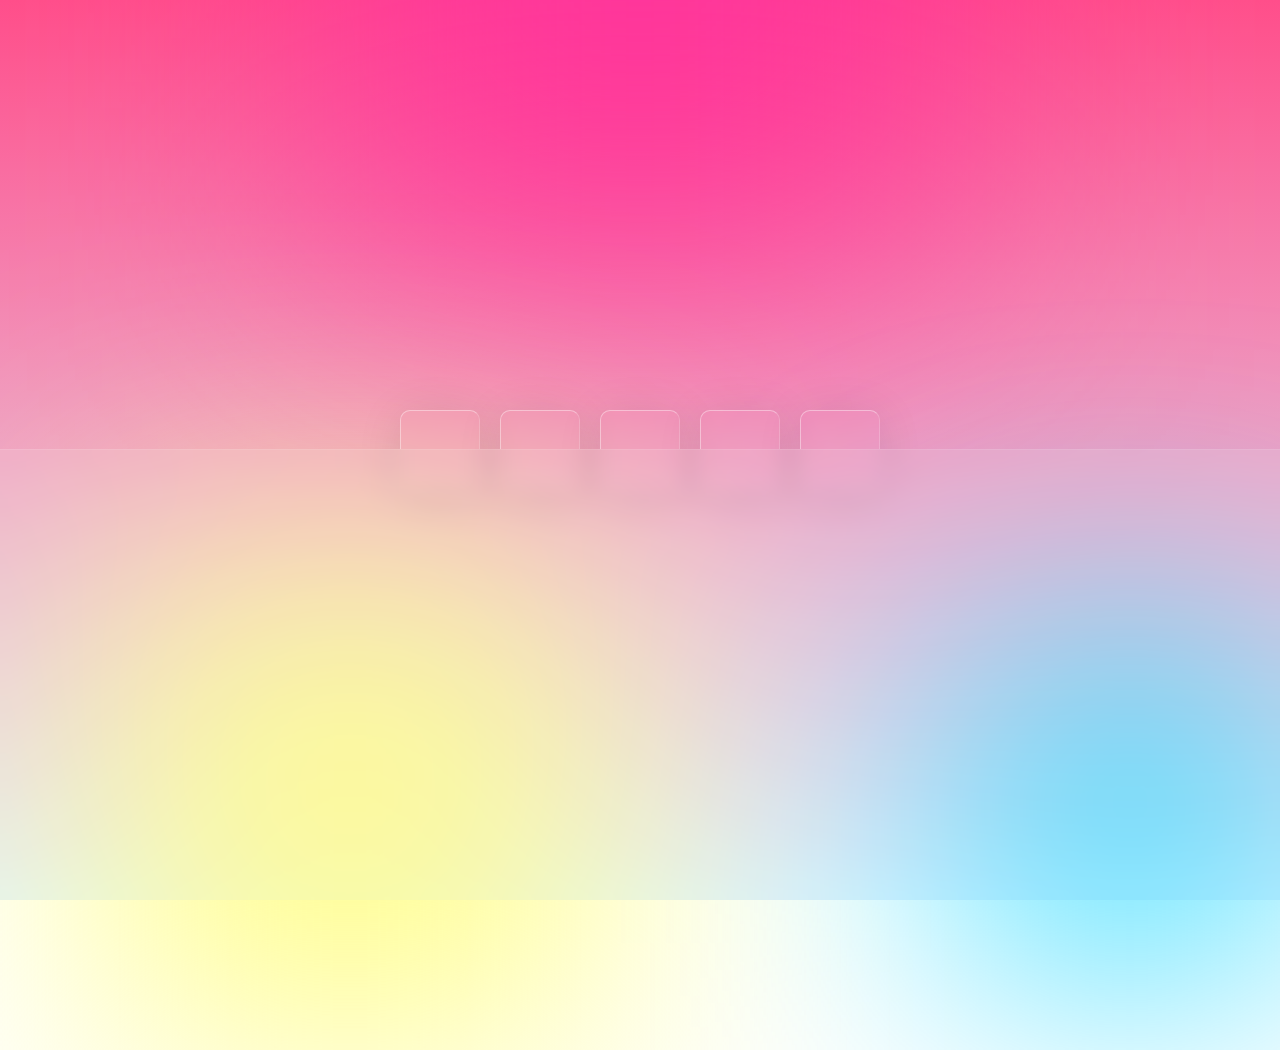
<file: social.html>
<!DOCTYPE html>
<html lang="en">
<head>
    <meta charset="UTF-8">
    <meta http-equiv="X-UA-Compatible" content="IE=edge">
    <meta name="viewport" content="width=device-width, initial-scale=1.0">

    <link rel="shortcut icon" href="assets/logos/Logo_Majin_Vegetta.jpg">
    <title>Manga-S-Life | Social Media</title>

    <!-- font awesome -->
    <link rel="stylesheet" href="https://use.fontawesome.com/releases/v5.15.4/css/all.css" integrity="sha384-DyZ88mC6Up2uqS4h/KRgHuoeGwBcD4Ng9SiP4dIRy0EXTlnuz47vAwmeGwVChigm" crossorigin="anonymous">

    <!--css-->
    <link rel="stylesheet" href="./styles.css">

</head>
<body class="socialBody">
    <section class="socialSection">
        <div class="color"></div>
        <div class="color"></div>
        <div class="color"></div>
        <ul>
            <li><a href="https://www.facebook.com/" target="_blank"><i class="fab fa-facebook-f"></i></a></li>
            <li><a href="https://www.instagram.com/?hl=es" target="_blank"><i class="fab fa-instagram"></i></a></li>
            <li><a href="https://www.linkedin.com/in/marcelo-gabriel-rosso-6797369a/" target="_blank"><i class="fab fa-linkedin-in"></i></a></li>
            <li><a href="https://github.com/marcelorosso/Manga-s-Life.git" target="_blank"><i class="fab fa-github"></i></a></li>
            <li><a href="index.html"><i class="fas fa-home"></i></a></li>
        </ul>
    </section>
</body>
</html>
</file>
<file: styles.css>
* {
  margin: 0;
  padding: 0;
  -webkit-box-sizing: border-box;
          box-sizing: border-box;
}

.row {
  --bs-gutter-x: 0;
  --bs-gutter-y: 0;
  margin: 0;
}

.row > * {
  padding: 0 1rem;
  margin: 1rem 0;
}

body {
  background-color: white;
  font-family: "Fuzzy Bubbles", cursive;
}

footer {
  background-color: #ced4da;
}

main {
  background-color: white;
}

@media (max-width: 768px) {
  main h2 {
    font-family: "Gluten", cursive;
  }
}

hr {
  background-color: lightgreen;
}

h1 {
  font-size: 2.5rem;
  font-weight: bolder;
  text-align: center;
}

h2 {
  font-size: 2rem;
  font-weight: 600;
  text-align: center;
}

h3 {
  font-size: 1.75rem;
  font-weight: 600;
  text-align: center;
}

h4 {
  font-size: 1.5rem;
  font-weight: 400;
  text-align: center;
}

h5 {
  font-size: 1.25rem;
  font-weight: 200;
  text-align: center;
}

span {
  font-size: 1rem;
  font-family: Arial, Helvetica, sans-serif;
  color: #495057;
  text-align: center;
}

p {
  font-size: 1rem;
  font-family: Arial, Helvetica, sans-serif;
  color: #495057;
  text-align: center;
}

a {
  color: #6c757d;
  font-family: "Fuzzy Bubbles", cursive;
}

.img {
  max-width: 100%;
  height: 130px;
  margin: 15px 0;
  vertical-align: middle;
}

.imgBootstrap {
  width: 100% !important;
  height: 100% !important;
  border-radius: 2rem !important;
  -webkit-box-shadow: -3px 5px 15px #000 !important;
          box-shadow: -3px 5px 15px #000 !important;
  cursor: pointer !important;
}

.icon {
  color: #495057;
  font-size: 6.5rem;
  padding-bottom: 1.5rem;
  text-align: center;
}

.navbar-brand {
  -webkit-transition: all 400ms;
  transition: all 400ms;
}

.navbar-brand:hover {
  -webkit-transition: all 400ms;
  transition: all 400ms;
  -webkit-transform: scale(1.15);
          transform: scale(1.15);
}

.sec {
  position: relative;
  width: 100%;
  min-height: 100vh;
  padding: 100px;
  display: -webkit-box;
  display: -ms-flexbox;
  display: flex;
  -webkit-box-orient: vertical;
  -webkit-box-direction: normal;
      -ms-flex-direction: flex;
          flex-direction: flex;
  -ms-flex-wrap: nowrap;
      flex-wrap: nowrap;
  -webkit-box-pack: justify;
      -ms-flex-pack: justify;
          justify-content: space-between;
  -webkit-box-align: center;
      -ms-flex-align: center;
          align-items: center;
  background: green;
  -webkit-transition: 0.5s;
  transition: 0.5s;
}

@media (max-width: 992px) {
  .sec {
    padding: 20px;
    padding-bottom: 160px;
    height: 80%;
  }
}

.sec header {
  position: absolute;
  top: 0;
  left: 0;
  width: 100%;
  padding: 20px 100px;
  display: -webkit-box;
  display: -ms-flexbox;
  display: flex;
  -webkit-box-orient: vertical;
  -webkit-box-direction: normal;
      -ms-flex-direction: flex;
          flex-direction: flex;
  -ms-flex-wrap: nowrap;
      flex-wrap: nowrap;
  -webkit-box-pack: justify;
      -ms-flex-pack: justify;
          justify-content: space-between;
  -webkit-box-align: center;
      -ms-flex-align: center;
          align-items: center;
}

@media (max-width: 992px) {
  .sec header {
    padding: 20px 20px;
  }
  .sec header .toggleMenu {
    position: relative;
    width: 40px;
    height: 40px;
    background: url(assets/logos/menu.png);
    background-position: center;
    background-size: 30px;
    background-repeat: no-repeat;
    z-index: 2;
    cursor: pointer;
  }
  .sec header .active {
    background: url(assets/logos/close.png);
    background-position: center;
    background-size: 20px;
    background-repeat: no-repeat;
  }
}

.sec header a {
  font-family: "Poppins", sans-serif;
}

.sec header .logo {
  position: relative;
  max-width: 160px;
  border-radius: 10px;
  -webkit-box-shadow: rgba(0, 0, 0, 0.4) 0px 2px 4px, rgba(0, 0, 0, 0.3) 0px 7px 13px -3px, rgba(0, 0, 0, 0.2) 0px -3px 0px inset;
          box-shadow: rgba(0, 0, 0, 0.4) 0px 2px 4px, rgba(0, 0, 0, 0.3) 0px 7px 13px -3px, rgba(0, 0, 0, 0.2) 0px -3px 0px inset;
}

@media (max-width: 768px) {
  .sec header .logo {
    max-width: 110px;
  }
}

@media (min-width: 769px) and (max-width: 992px) {
  .sec header .logo {
    max-width: 140px;
  }
}

.sec header Ul {
  position: relative;
  display: -webkit-box;
  display: -ms-flexbox;
  display: flex;
  margin-bottom: 80px;
}

@media (max-width: 992px) {
  .sec header Ul {
    position: fixed;
    top: 0;
    left: 0;
    width: 100%;
    height: 100%;
    background: white;
    display: -webkit-box;
    display: -ms-flexbox;
    display: flex;
    -webkit-box-orient: vertical;
    -webkit-box-direction: normal;
        -ms-flex-direction: column;
            flex-direction: column;
    -ms-flex-wrap: nowrap;
        flex-wrap: nowrap;
    -webkit-box-pack: center;
        -ms-flex-pack: center;
            justify-content: center;
    -webkit-box-align: center;
        -ms-flex-align: center;
            align-items: center;
    z-index: 1;
    -webkit-transition: 0.2s;
    transition: 0.2s;
    visibility: hidden;
    opacity: 0;
  }
  .sec header Ul.active {
    visibility: visible;
    opacity: 1;
    background: white;
    -webkit-filter: invert(1);
            filter: invert(1);
  }
}

.sec header Ul li {
  list-style: none;
}

.sec header Ul li a {
  font-family: "Poppins", sans-serif;
  display: inline-block;
  color: white;
  font-weight: 400;
  margin-left: 40px;
  text-decoration: none;
}

@media (max-width: 992px) {
  .sec header Ul li a {
    display: inline-block;
    color: black;
    font-weight: 400;
    margin-left: 0;
    text-decoration: none;
    font-size: 2em;
    margin: 10px 0;
  }
  .sec header Ul li a:hover {
    color: violet;
  }
}

.sec .content {
  position: relative;
  width: 100%;
  display: -webkit-box;
  display: -ms-flexbox;
  display: flex;
  -webkit-box-orient: vertical;
  -webkit-box-direction: normal;
      -ms-flex-direction: flex;
          flex-direction: flex;
  -ms-flex-wrap: nowrap;
      flex-wrap: nowrap;
  -webkit-box-pack: justify;
      -ms-flex-pack: justify;
          justify-content: space-between;
  -webkit-box-align: center;
      -ms-flex-align: center;
          align-items: center;
}

@media (max-width: 992px) {
  .sec .content {
    -webkit-box-orient: vertical;
    -webkit-box-direction: normal;
        -ms-flex-direction: column;
            flex-direction: column;
    margin-top: 80px;
  }
}

.sec .content .textBox {
  position: relative;
  max-width: 600px;
  margin-top: 80px;
}

@media (max-width: 992px) {
  .sec .content .textBox {
    position: relative;
    max-width: 100%;
    padding-right: 20px;
    margin-top: 70px;
  }
}

.sec .content .textBox h2 {
  font-family: "Poppins", sans-serif;
  color: white;
  font-size: 4em;
  font-weight: 900;
  text-transform: uppercase;
  text-align: start;
}

@media (max-width: 992px) {
  .sec .content .textBox h2 {
    font-size: 3em;
  }
}

.sec .content .textBox span {
  color: white;
  font-family: "Poppins", sans-serif;
  font-size: 2em;
  text-align: start;
}

@media (max-width: 992px) {
  .sec .content .textBox span {
    font-size: 1.3em;
  }
}

.sec .content .textBox p {
  font-family: "Poppins", sans-serif;
  color: white;
  text-align: start;
}

@media (max-width: 576px) {
  .sec .content .textBox p {
    font-size: 13px;
    margin-bottom: 0px;
  }
}

.sec .content .textBox a {
  display: inline-block;
  margin-top: 20px;
  padding: 8px 20px;
  font-family: "Poppins", sans-serif;
  background: white;
  color: black;
  border-radius: 40px;
  font-weight: 500;
  letter-spacing: 1px;
  text-decoration: none;
  text-transform: uppercase;
  -webkit-box-shadow: rgba(0, 0, 0, 0.4) 0px 2px 4px, rgba(0, 0, 0, 0.3) 0px 7px 13px -3px, rgba(0, 0, 0, 0.2) 0px -3px 0px inset;
          box-shadow: rgba(0, 0, 0, 0.4) 0px 2px 4px, rgba(0, 0, 0, 0.3) 0px 7px 13px -3px, rgba(0, 0, 0, 0.2) 0px -3px 0px inset;
}

@media (max-width: 992px) {
  .sec .content .textBox a {
    padding: 8px 15px;
    font-size: 14px;
  }
}

.sec .content .imgBox {
  width: 600px;
  display: -webkit-box;
  display: -ms-flexbox;
  display: flex;
  -webkit-box-orient: vertical;
  -webkit-box-direction: normal;
      -ms-flex-direction: flex;
          flex-direction: flex;
  -ms-flex-wrap: nowrap;
      flex-wrap: nowrap;
  -webkit-box-pack: end;
      -ms-flex-pack: end;
          justify-content: flex-end;
  -webkit-box-align: none;
      -ms-flex-align: none;
          align-items: none;
  padding-right: 50px;
}

@media (max-width: 992px) {
  .sec .content .imgBox {
    width: 100%;
    display: -webkit-box;
    display: -ms-flexbox;
    display: flex;
    -webkit-box-pack: center;
        -ms-flex-pack: center;
            justify-content: center;
    padding-right: 0;
    margin-top: 50px;
  }
}

.sec .content .imgBox img {
  max-width: 280px;
  border-radius: 40px;
  -webkit-box-shadow: rgba(0, 0, 0, 0.35) 0px 5px 15px;
          box-shadow: rgba(0, 0, 0, 0.35) 0px 5px 15px;
}

@media (max-width: 992px) {
  .sec .content .imgBox img {
    max-width: 200px;
  }
}

.sec .thumb {
  position: absolute;
  left: 50%;
  bottom: 20px;
  -webkit-transform: translateX(-50%);
          transform: translateX(-50%);
  display: -webkit-box;
  display: -ms-flexbox;
  display: flex;
}

.sec .thumb li {
  list-style: none;
  display: inline-block;
  margin: 0 20px;
  cursor: pointer;
  -webkit-transition: 0.5s;
  transition: 0.5s;
}

.sec .thumb li:hover {
  -webkit-transform: translateY(-15px);
          transform: translateY(-15px);
}

.sec .thumb li img {
  max-width: 60px;
  height: 60px;
  border-radius: 10px;
  -webkit-box-shadow: rgba(0, 0, 0, 0.4) 0px 2px 4px, rgba(0, 0, 0, 0.3) 0px 7px 13px -3px, rgba(0, 0, 0, 0.2) 0px -3px 0px inset;
          box-shadow: rgba(0, 0, 0, 0.4) 0px 2px 4px, rgba(0, 0, 0, 0.3) 0px 7px 13px -3px, rgba(0, 0, 0, 0.2) 0px -3px 0px inset;
}

@media (max-width: 992px) {
  .sec .thumb li img {
    max-width: 50px;
    height: 50px;
  }
}

.sec .sci {
  position: absolute;
  top: 50%;
  right: 30px;
  -webkit-transform: translateY(-50%);
          transform: translateY(-50%);
  display: -webkit-box;
  display: -ms-flexbox;
  display: flex;
  -webkit-box-orient: vertical;
  -webkit-box-direction: normal;
      -ms-flex-direction: column;
          flex-direction: column;
  -ms-flex-wrap: nowrap;
      flex-wrap: nowrap;
  -webkit-box-pack: center;
      -ms-flex-pack: center;
          justify-content: center;
  -webkit-box-align: center;
      -ms-flex-align: center;
          align-items: center;
  color: black;
}

@media (max-width: 992px) {
  .sec .sci {
    position: absolute;
    top: 50%;
    right: 0;
    background: rgba(0, 0, 0, 0.2);
    -webkit-transform: translateY(-50%);
            transform: translateY(-50%);
    display: -webkit-box;
    display: -ms-flexbox;
    display: flex;
    -webkit-box-orient: vertical;
    -webkit-box-direction: normal;
        -ms-flex-direction: flex;
            flex-direction: flex;
    -ms-flex-wrap: nowrap;
        flex-wrap: nowrap;
    -webkit-box-pack: center;
        -ms-flex-pack: center;
            justify-content: center;
    -webkit-box-align: center;
        -ms-flex-align: center;
            align-items: center;
  }
}

.sec .sci li {
  list-style: none;
}

.sec .sci li a {
  text-decoration: none;
  display: inline-block;
  -webkit-filter: invert(1);
          filter: invert(1);
  margin: 5px 0;
  -webkit-transform: scale(0.6);
          transform: scale(0.6);
}

.sec .sci li a i {
  color: black;
  font-size: 30px;
}

@media (max-width: 992px) {
  .loginSize {
    height: 300px;
  }
}

.login-box {
  position: absolute;
  top: 50%;
  left: 50%;
  width: 473px;
  padding: 40px;
  -webkit-transform: translate(-50%, -50%);
          transform: translate(-50%, -50%);
  background: rgba(0, 0, 0, 0.5);
  -webkit-box-sizing: border-box;
          box-sizing: border-box;
  -webkit-box-shadow: 0 15px 25px rgba(0, 0, 0, 0.6);
          box-shadow: 0 15px 25px rgba(0, 0, 0, 0.6);
  border-radius: 10px;
  background: -webkit-gradient(linear, left top, left bottom, from(#141e30), to(#243b55));
  background: linear-gradient(#141e30, #243b55);
}

@media (max-width: 576px) {
  .login-box {
    width: 80%;
    height: 500px;
  }
}

.login-box h2 {
  margin: 0 0 30px;
  padding: 0;
  color: #fff;
  text-align: center;
  -webkit-box-shadow: 0 0 5px #03e9f4, 0 0 25px #03e9f4, 0 0 50px #03e9f4, 0 0 100px #03e9f4;
          box-shadow: 0 0 5px #03e9f4, 0 0 25px #03e9f4, 0 0 50px #03e9f4, 0 0 100px #03e9f4;
}

.login-box a {
  position: relative;
  display: inline-block;
  padding: 10px 20px;
  color: #03e9f4;
  font-size: 16px;
  text-decoration: none;
  text-transform: uppercase;
  overflow: hidden;
  -webkit-transition: .5s;
  transition: .5s;
  margin-top: 40px;
  letter-spacing: 4px;
}

.login-box a:hover {
  background: #03e9f4;
  color: #fff;
  border-radius: 5px;
  -webkit-box-shadow: 0 0 5px #03e9f4, 0 0 25px #03e9f4, 0 0 50px #03e9f4, 0 0 100px #03e9f4;
          box-shadow: 0 0 5px #03e9f4, 0 0 25px #03e9f4, 0 0 50px #03e9f4, 0 0 100px #03e9f4;
}

.login-box span {
  position: absolute;
  display: block;
}

.login-box span:nth-child(1) {
  top: 0;
  left: -100%;
  width: 100%;
  height: 2px;
  background: -webkit-gradient(linear, left top, right top, from(transparent), to(#03e9f4));
  background: linear-gradient(90deg, transparent, #03e9f4);
  -webkit-animation: btn-anim1 1s linear infinite;
          animation: btn-anim1 1s linear infinite;
}

.login-box span:nth-child(2) {
  top: -100%;
  right: 0;
  width: 2px;
  height: 100%;
  background: -webkit-gradient(linear, left top, left bottom, from(transparent), to(#03e9f4));
  background: linear-gradient(180deg, transparent, #03e9f4);
  -webkit-animation: btn-anim2 1s linear infinite;
          animation: btn-anim2 1s linear infinite;
  -webkit-animation-delay: .25s;
          animation-delay: .25s;
}

.login-box span:nth-child(3) {
  bottom: 0;
  right: -100%;
  width: 100%;
  height: 2px;
  background: -webkit-gradient(linear, right top, left top, from(transparent), to(#03e9f4));
  background: linear-gradient(270deg, transparent, #03e9f4);
  -webkit-animation: btn-anim3 1s linear infinite;
          animation: btn-anim3 1s linear infinite;
  -webkit-animation-delay: .5s;
          animation-delay: .5s;
}

.login-box span:nth-child(4) {
  bottom: -100%;
  left: 0;
  width: 2px;
  height: 100%;
  background: -webkit-gradient(linear, left bottom, left top, from(transparent), to(#03e9f4));
  background: linear-gradient(360deg, transparent, #03e9f4);
  -webkit-animation: btn-anim4 1s linear infinite;
          animation: btn-anim4 1s linear infinite;
  -webkit-animation-delay: .75s;
          animation-delay: .75s;
}

.user-box {
  position: relative;
}

.user-box input {
  width: 100%;
  padding: 10px 0;
  font-size: 16px;
  color: #fff;
  margin-bottom: 30px;
  border: none;
  border-bottom: 1px solid #fff;
  outline: none;
  background: transparent;
}

.user-box label {
  position: absolute;
  top: 0;
  left: 0;
  padding: 10px 0;
  font-size: 16px;
  color: #fff;
  pointer-events: none;
  -webkit-transition: .5s;
  transition: .5s;
}

.user-box input:focus ~ label,
.user-box input:valid ~ label {
  top: -20px;
  left: 0;
  color: #03e9f4;
  font-size: 12px;
}

@-webkit-keyframes btn-anim1 {
  0% {
    left: -100%;
  }
  50%, 100% {
    left: 100%;
  }
}

@keyframes btn-anim1 {
  0% {
    left: -100%;
  }
  50%, 100% {
    left: 100%;
  }
}

@-webkit-keyframes btn-anim2 {
  0% {
    top: -100%;
  }
  50%, 100% {
    top: 100%;
  }
}

@keyframes btn-anim2 {
  0% {
    top: -100%;
  }
  50%, 100% {
    top: 100%;
  }
}

@-webkit-keyframes btn-anim3 {
  0% {
    right: -100%;
  }
  50%, 100% {
    right: 100%;
  }
}

@keyframes btn-anim3 {
  0% {
    right: -100%;
  }
  50%, 100% {
    right: 100%;
  }
}

@-webkit-keyframes btn-anim4 {
  0% {
    bottom: -100%;
  }
  50%, 100% {
    bottom: 100%;
  }
}

@keyframes btn-anim4 {
  0% {
    bottom: -100%;
  }
  50%, 100% {
    bottom: 100%;
  }
}

.event {
  font-family: monospace;
  letter-spacing: 0.2rem;
}

.tableUsers td {
  font-size: 1rem;
}

@media (max-width: 355px) {
  .tableUsers td {
    font-size: 0.3rem;
    font-family: Arial, Helvetica, sans-serif;
  }
}

@media (min-width: 355px) and (max-width: 576px) {
  .tableUsers td {
    font-size: 0.5rem;
    font-family: Arial, Helvetica, sans-serif;
  }
}

@media (max-width: 576px) {
  .tableUsers h3 {
    font-size: 1.2rem;
    font-family: Arial, Helvetica, sans-serif;
  }
}

@media (max-width: 576px) {
  .tableUsers p {
    font-weight: bolder;
    font-size: 0.8rem;
  }
}

.contact-info-item {
  text-align: center;
}

.information {
  max-height: 600px;
}

.copyright {
  border-top: 0.1rem solid #ced4da;
  padding-top: 3rem;
  text-align: center;
}

.copyright a {
  text-decoration: none;
  border: none;
  font-weight: bold;
  color: green;
  font-size: 16px;
  font-family: Arial, Helvetica, sans-serif;
}

.copyright p {
  font-size: 1rem;
  color: #6c757d;
}

.copyright span {
  font-size: 1rem;
  color: #6c757d;
}

.copyright span .heart {
  display: -webkit-inline-box;
  display: -ms-inline-flexbox;
  display: inline-flex;
  -webkit-animation-name: beat;
          animation-name: beat;
  -webkit-animation-duration: 1.2s;
          animation-duration: 1.2s;
  -webkit-animation-iteration-count: infinite;
          animation-iteration-count: infinite;
}

@-webkit-keyframes beat {
  0% {
    -webkit-transform: scale(0.9);
            transform: scale(0.9);
  }
  5% {
    -webkit-transform: scale(1);
            transform: scale(1);
  }
  10% {
    -webkit-transform: scale(0.9);
            transform: scale(0.9);
  }
  15% {
    -webkit-transform: scale(1.1);
            transform: scale(1.1);
  }
  50% {
    -webkit-transform: scale(0.9);
            transform: scale(0.9);
  }
  100% {
    -webkit-transform: scale(0.9);
            transform: scale(0.9);
  }
}

@keyframes beat {
  0% {
    -webkit-transform: scale(0.9);
            transform: scale(0.9);
  }
  5% {
    -webkit-transform: scale(1);
            transform: scale(1);
  }
  10% {
    -webkit-transform: scale(0.9);
            transform: scale(0.9);
  }
  15% {
    -webkit-transform: scale(1.1);
            transform: scale(1.1);
  }
  50% {
    -webkit-transform: scale(0.9);
            transform: scale(0.9);
  }
  100% {
    -webkit-transform: scale(0.9);
            transform: scale(0.9);
  }
}

.copyright .footer-social {
  text-align: center;
}

section {
  height: 400px;
  background-color: white;
  color: green;
  font-weight: bolder;
  font-size: larger;
}

footer {
  display: -webkit-box;
  display: -ms-flexbox;
  display: flex;
  -webkit-box-orient: vertical;
  -webkit-box-direction: normal;
      -ms-flex-direction: flex;
          flex-direction: flex;
  -ms-flex-wrap: wrap;
      flex-wrap: wrap;
  -webkit-box-pack: center;
      -ms-flex-pack: center;
          justify-content: center;
  -webkit-box-align: center;
      -ms-flex-align: center;
          align-items: center;
  font-size: 25px;
}

.title,
.paragraph {
  color: green !important;
}

.mi_footer {
  font-family: Arial, Helvetica, sans-serif;
  color: green;
}

.modal-body {
  width: 80%;
  margin-left: 10%;
  font-family: Arial, Helvetica, sans-serif;
}

.modal-body .buttons_modal {
  display: -webkit-box;
  display: -ms-flexbox;
  display: flex;
  -webkit-box-orient: vertical;
  -webkit-box-direction: normal;
      -ms-flex-direction: column;
          flex-direction: column;
}

.modal-body .buttons_modal .btn_facebook,
.modal-body .buttons_modal .btn_google,
.modal-body .buttons_modal .btn_email {
  margin-bottom: 1rem;
  padding: 1em;
  border-radius: 30px;
  border: none;
  color: #ffffff;
  font-weight: bold;
  font-size: 16px;
  cursor: pointer;
}

.modal-body .buttons_modal .btn_facebook a,
.modal-body .buttons_modal .btn_google a,
.modal-body .buttons_modal .btn_email a {
  text-decoration: none;
  border: none;
  font-weight: bold;
  color: green;
  font-size: 16px;
  font-family: Arial, Helvetica, sans-serif;
}

.modal-body .buttons_modal .btn_facebook {
  background-color: #006ab1;
}

.modal-body .buttons_modal .btn_google {
  color: #000;
  background-color: #E7E7E7;
}

.modal-body .buttons_modal .btn_email {
  border: 1px solid #06A106;
  color: #06A106;
  background-color: #ffffff;
}

.modal-body a, .modal-body p {
  font-family: Arial, Helvetica, sans-serif;
}

.family {
  font-family: Arial, Helvetica, sans-serif;
}

.mangasList .filteringBy .btn-group {
  padding-right: 6rem;
}

@media (max-width: 576px) {
  .mangasList .filteringBy .btn-group {
    padding: 0px !important;
    margin-right: 52px;
  }
}

@media (max-width: 576px) {
  .mangasList .filteringBy .btn-group .dropdown-item {
    font-size: 12px;
  }
}

.mangasList .filteringBy .btn-group .btn-dark {
  margin-top: 20px;
  margin-bottom: 20px;
  background-color: transparent;
  color: black;
  border: 2px solid green;
  font-family: "Roboto", sans-serif;
  font-weight: bolder;
  -webkit-box-shadow: rgba(50, 50, 93, 0.25) 0px 50px 100px -20px, rgba(0, 0, 0, 0.3) 0px 30px 60px -30px, rgba(10, 37, 64, 0.35) 0px -2px 6px 0px inset;
          box-shadow: rgba(50, 50, 93, 0.25) 0px 50px 100px -20px, rgba(0, 0, 0, 0.3) 0px 30px 60px -30px, rgba(10, 37, 64, 0.35) 0px -2px 6px 0px inset;
}

.mangasList .gridStore {
  display: -ms-grid;
  display: grid;
  gap: 20px;
}

@media (max-width: 768px) {
  .mangasList .gridStore {
    display: -webkit-box;
    display: -ms-flexbox;
    display: flex;
    -webkit-box-orient: vertical;
    -webkit-box-direction: normal;
        -ms-flex-direction: column;
            flex-direction: column;
    -ms-flex-wrap: wrap;
        flex-wrap: wrap;
    -ms-flex-pack: distribute;
        justify-content: space-around;
    -webkit-box-align: none;
        -ms-flex-align: none;
            align-items: none;
    gap: 0px;
  }
}

.mangasList .gridStore span, .mangasList .gridStore i {
  font-size: 20px;
}

.mangasList .gridStore .box {
  -ms-grid-column: 1;
  -ms-grid-column-span: 3;
  grid-column: 1/4;
  -ms-grid-row: 1;
  -ms-grid-row-span: 3;
  grid-row: 1/4;
  max-width: 300px;
}

@media (max-width: 576px) {
  .mangasList .gridStore .box {
    -ms-flex-line-pack: center;
        align-content: center;
  }
}

.mangasList .gridStore .box .filters {
  display: -webkit-box;
  display: -ms-flexbox;
  display: flex;
  -webkit-box-orient: vertical;
  -webkit-box-direction: normal;
      -ms-flex-direction: column;
          flex-direction: column;
}

.mangasList .gridStore .box .searchProducts {
  margin-bottom: 15px;
}

.mangasList .gridStore .box .searchProducts #searchItem {
  font-family: Arial, Helvetica, sans-serif;
  text-align: center;
}

.mangasList .gridStore .box h4 {
  font-family: "Roboto", sans-serif;
  color: #fff;
  background: #03a9f4;
  padding: 10px 20px;
  font-size: 20px;
  font-weight: 700;
  border-top-left-radius: 10px;
  border-top-right-radius: 10px;
}

@media (max-width: 768px) {
  .mangasList .gridStore .box h4 {
    display: none;
  }
}

.mangasList .gridStore .box ul {
  background: #fff;
  height: 400px;
}

@media (max-width: 768px) {
  .mangasList .gridStore .box ul {
    display: none;
  }
}

.mangasList .gridStore .box ul:hover li {
  opacity: 0.2;
}

.mangasList .gridStore .box ul li {
  list-style: none;
  padding: 10px;
  width: 100%;
  background: #fff;
  -webkit-box-shadow: 0 5px 25px rgba(0, 0, 0, 0.1);
          box-shadow: 0 5px 25px rgba(0, 0, 0, 0.1);
  -webkit-transition: -webkit-transform 0.5s;
  transition: -webkit-transform 0.5s;
  transition: transform 0.5s;
  transition: transform 0.5s, -webkit-transform 0.5s;
  font-family: "Roboto", sans-serif;
}

@media (max-width: 768px) {
  .mangasList .gridStore .box ul li {
    display: inline-block;
    font-size: 20px;
  }
}

.mangasList .gridStore .box ul li:hover {
  -webkit-transform: scale(1.1);
          transform: scale(1.1);
  z-index: 100;
  background: #25bcff;
  -webkit-box-shadow: 0 5px 25px rgba(0, 0, 0, 0.2);
          box-shadow: 0 5px 25px rgba(0, 0, 0, 0.2);
  color: #fff;
  opacity: 1;
}

.mangasList .gridStore .box ul li span {
  width: 20px;
  height: 20px;
  text-align: center;
  line-height: 20px;
  background: #25bcff;
  color: #fff;
  display: inline-block;
  border-radius: 50%;
  margin-right: 10px;
  font-size: 12px;
  font-weight: 600;
  -webkit-transform: translateY(-2px);
          transform: translateY(-2px);
}

@media (max-width: 768px) {
  .mangasList .gridStore .box ul li span {
    display: none;
  }
}

.mangasList .gridStore .gridProducts {
  -ms-grid-column: 4;
  -ms-grid-column-span: 4;
  grid-column: 4/8;
}

.mangasList .box ul li:hover span {
  background: #fff;
  color: #25bcff;
}

.shop-item {
  -webkit-box-sizing: inherit;
          box-sizing: inherit;
}

.section-header {
  padding-top: 35px;
  font-family: "Roboto", sans-serif;
}

.zoom img {
  width: 100%;
  max-height: 254px;
  margin: 15px 0;
  vertical-align: middle;
  max-width: 200px;
  height: auto;
  -webkit-transition: all 3s;
  transition: all 3s;
  border-radius: 15px;
  -webkit-box-shadow: rgba(50, 50, 93, 0.25) 0px 50px 100px -20px, rgba(0, 0, 0, 0.3) 0px 30px 60px -30px, rgba(10, 37, 64, 0.35) 0px -2px 6px 0px inset;
          box-shadow: rgba(50, 50, 93, 0.25) 0px 50px 100px -20px, rgba(0, 0, 0, 0.3) 0px 30px 60px -30px, rgba(10, 37, 64, 0.35) 0px -2px 6px 0px inset;
}

.zoom img:hover {
  border-radius: 50%;
  -webkit-box-shadow: 0px 0px 15px 15px #23A217;
          box-shadow: 0px 0px 15px 15px #23A217;
  -webkit-transform: rotate(360deg);
          transform: rotate(360deg);
  -webkit-transition: all 3s;
  transition: all 3s;
}

@media (max-width: 768px) {
  .row {
    display: -webkit-box !important;
    display: -ms-flexbox !important;
    display: flex !important;
    -webkit-box-pack: center !important;
        -ms-flex-pack: center !important;
            justify-content: center !important;
  }
}

.shop-item p {
  font-size: 18px;
  font-family: "Roboto", sans-serif;
  font-weight: bolder;
  color: green;
}

.price,
.cart-item-title {
  padding-top: 50px;
}

@media (max-width: 548px) {
  .cart-item-title {
    display: none;
  }
}

.cart-total {
  margin-top: 20px;
  font-family: "Roboto", sans-serif;
  border: double black;
}

.btn-purchase {
  margin-top: 20px;
  margin-bottom: 20px;
  background-color: transparent;
  color: black;
  border: 2px solid green;
  font-family: "Roboto", sans-serif;
  font-weight: bolder;
}

.shop-item-button {
  margin-top: 20px;
  margin-bottom: 20px;
  background-color: transparent;
  color: black;
  border: 2px solid green;
  font-family: "Roboto", sans-serif;
  font-weight: bolder;
}

.shop-item-button.appear {
  opacity: 0.8;
  font-style: italic;
  -webkit-box-shadow: rgba(50, 50, 93, 0.25) 0px 50px 100px -20px, rgba(0, 0, 0, 0.3) 0px 30px 60px -30px, rgba(10, 37, 64, 0.35) 0px -2px 6px 0px inset;
          box-shadow: rgba(50, 50, 93, 0.25) 0px 50px 100px -20px, rgba(0, 0, 0, 0.3) 0px 30px 60px -30px, rgba(10, 37, 64, 0.35) 0px -2px 6px 0px inset;
}

@media (max-width: 548px) {
  .btn-danger {
    font-size: 12px;
    margin-right: -27px !important;
  }
}

.storeHeader {
  height: 200px;
  width: 100%;
  position: -webkit-sticky;
  position: sticky;
  -webkit-transition: 0.7s;
  transition: 0.7s;
  z-index: 1;
  top: 0;
}

.storeHeader.down {
  -webkit-transition: all 0.4s ease;
  transition: all 0.4s ease;
  top: -13px;
}

.storeHeader.down section {
  display: none !important;
}

.storeHeader .hiddenSm {
  height: 35px;
  background-color: lightcyan;
  color: green;
}

.storeHeader .menuHeader {
  background-color: white;
  border-bottom: 1px solid lightgreen;
  display: -ms-grid;
  display: grid;
}

@media (max-width: 576px) {
  .storeHeader .menuHeader {
    display: -webkit-box;
    display: -ms-flexbox;
    display: flex;
    -webkit-box-orient: vertical;
    -webkit-box-direction: normal;
        -ms-flex-direction: column;
            flex-direction: column;
  }
}

.storeHeader .menuHeader .searchH {
  -ms-grid-row: 1;
  grid-row: 1/1;
  -ms-grid-column: 3;
  -ms-grid-column-span: 5;
  grid-column: 3/8;
  display: -webkit-box;
  display: -ms-flexbox;
  display: flex;
  -webkit-box-pack: center;
      -ms-flex-pack: center;
          justify-content: center;
}

.storeHeader .menuHeader .searchH i {
  color: green;
  font-size: 30px;
}

@media (max-width: 767px) {
  .storeHeader .menuHeader .form-inline {
    display: none;
  }
}

.storeHeader .menuHeader .mangaL {
  -ms-grid-row: 1;
  grid-row: 1/1;
  -ms-grid-column: 2;
  -ms-grid-column-span: 1;
  grid-column: 2/3;
}

@media (max-width: 576px) {
  .storeHeader .menuHeader .mangaL {
    display: -webkit-box;
    display: -ms-flexbox;
    display: flex;
    -webkit-box-pack: center;
        -ms-flex-pack: center;
            justify-content: center;
  }
}

.storeHeader .menuHeader .mangaL img {
  max-width: 280px;
  height: 100%;
  max-height: 162px;
}

.storeHeader .flexHeader {
  -ms-grid-row: 1;
  grid-row: 1/1;
  -ms-grid-column: 8;
  -ms-grid-column-span: 4;
  grid-column: 8/12;
  display: -webkit-box;
  display: -ms-flexbox;
  display: flex;
  -webkit-box-orient: vertical;
  -webkit-box-direction: normal;
      -ms-flex-direction: flex;
          flex-direction: flex;
  -ms-flex-wrap: nowrap;
      flex-wrap: nowrap;
  -ms-flex-pack: distribute;
      justify-content: space-around;
  -webkit-box-align: center;
      -ms-flex-align: center;
          align-items: center;
}

.storeHeader .navbar-brand {
  -webkit-transition: all 400ms;
  transition: all 400ms;
  text-align: center;
  color: green;
}

.storeHeader .navbar-brand:hover {
  -webkit-transition: all 400ms;
  transition: all 400ms;
  -webkit-transform: scale(1.05);
          transform: scale(1.05);
}

.storeHeader .navbar-brand a {
  font-family: "Fuzzy Bubbles", cursive;
  color: green;
  text-decoration: none;
}

.socialBody {
  overflow: hidden;
}

.socialSection {
  position: absolute;
  width: 100%;
  height: 100%;
  display: -webkit-box;
  display: -ms-flexbox;
  display: flex;
  -webkit-box-orient: vertical;
  -webkit-box-direction: normal;
      -ms-flex-direction: flex;
          flex-direction: flex;
  -ms-flex-wrap: nowrap;
      flex-wrap: nowrap;
  -webkit-box-pack: center;
      -ms-flex-pack: center;
          justify-content: center;
  -webkit-box-align: center;
      -ms-flex-align: center;
          align-items: center;
  background: -webkit-gradient(linear, left top, left bottom, from(#ff4f8b), to(#dff1ff));
  background: linear-gradient(to bottom, #ff4f8b, #dff1ff);
}

.socialSection::before {
  content: '';
  position: absolute;
  width: 100%;
  height: 50%;
  bottom: 0;
  z-index: 10;
  border-top: 1px solid rgba(255, 255, 255, 0.1);
  background: rgba(255, 255, 255, 0.1);
  -webkit-backdrop-filter: blur(10px);
          backdrop-filter: blur(10px);
}

.socialSection .color {
  position: absolute;
  -webkit-filter: blur(150px);
          filter: blur(150px);
}

.socialSection .color:nth-child(1) {
  top: -350px;
  background: #ff359b;
  width: 600px;
  height: 600px;
}

.socialSection .color:nth-child(2) {
  bottom: -150px;
  left: 100px;
  background: #fffd87;
  width: 500px;
  height: 500px;
}

.socialSection .color:nth-child(3) {
  bottom: -50px;
  right: 0;
  background: #00d2ff;
  width: 300px;
  height: 300px;
}

.socialSection ul {
  position: relative;
  display: -webkit-box;
  display: -ms-flexbox;
  display: flex;
}

.socialSection ul li {
  position: relative;
  list-style: none;
  margin: 10px;
}

@media (min-width: 450px) and (max-width: 491px) {
  .socialSection ul li {
    margin: 5px;
  }
}

@media (max-width: 449px) {
  .socialSection ul li {
    margin: 2px;
  }
}

.socialSection ul li a {
  position: relative;
  top: 0;
  width: 80px;
  height: 80px;
  display: -webkit-box;
  display: -ms-flexbox;
  display: flex;
  -webkit-box-orient: vertical;
  -webkit-box-direction: normal;
      -ms-flex-direction: flex;
          flex-direction: flex;
  -ms-flex-wrap: nowrap;
      flex-wrap: nowrap;
  -webkit-box-pack: center;
      -ms-flex-pack: center;
          justify-content: center;
  -webkit-box-align: center;
      -ms-flex-align: center;
          align-items: center;
  color: #fff;
  font-size: 2em;
  border: 1px solid rgba(255, 255, 255, 0.4);
  border-right: 1px solid rgba(255, 255, 255, 0.2);
  border-bottom: 1px solid rgba(255, 255, 255, 0.2);
  border-radius: 10px;
  z-index: 1;
  -webkit-backdrop-filter: blur(4px);
          backdrop-filter: blur(4px);
  -webkit-box-shadow: 0 5px 45px rgba(0, 0, 0, 0.1);
          box-shadow: 0 5px 45px rgba(0, 0, 0, 0.1);
  text-decoration: none;
  overflow: hidden;
  -webkit-transition: top 0.5s, z-index 0s, -webkit-transform 0.5s;
  transition: top 0.5s, z-index 0s, -webkit-transform 0.5s;
  transition: top 0.5s, z-index 0s, transform 0.5s;
  transition: top 0.5s, z-index 0s, transform 0.5s, -webkit-transform 0.5s;
  -webkit-transition-delay: 0.5s, 0s;
          transition-delay: 0.5s, 0s;
}

@media (max-width: 420px) {
  .socialSection ul li a {
    width: 60px;
    height: 60px;
  }
}

.socialSection ul li a:hover {
  -webkit-transition-delay: 0s, 0.5s;
          transition-delay: 0s, 0.5s;
  top: -50px;
  -webkit-transform: translateY(50px);
          transform: translateY(50px);
  z-index: 11;
}

.socialSection ul li a::before {
  content: '';
  position: absolute;
  top: 0;
  left: 0;
  width: 50px;
  height: 100%;
  background: rgba(255, 255, 255, 0.5);
  -webkit-transform: skewX(45deg) translateX(150px);
          transform: skewX(45deg) translateX(150px);
  -webkit-transition: 0.5s;
  transition: 0.5s;
}

.socialSection ul li a:hover:before {
  -webkit-transform: skewX(45deg) translateX(-150px);
          transform: skewX(45deg) translateX(-150px);
}
/*# sourceMappingURL=styles.css.map */
</file>
